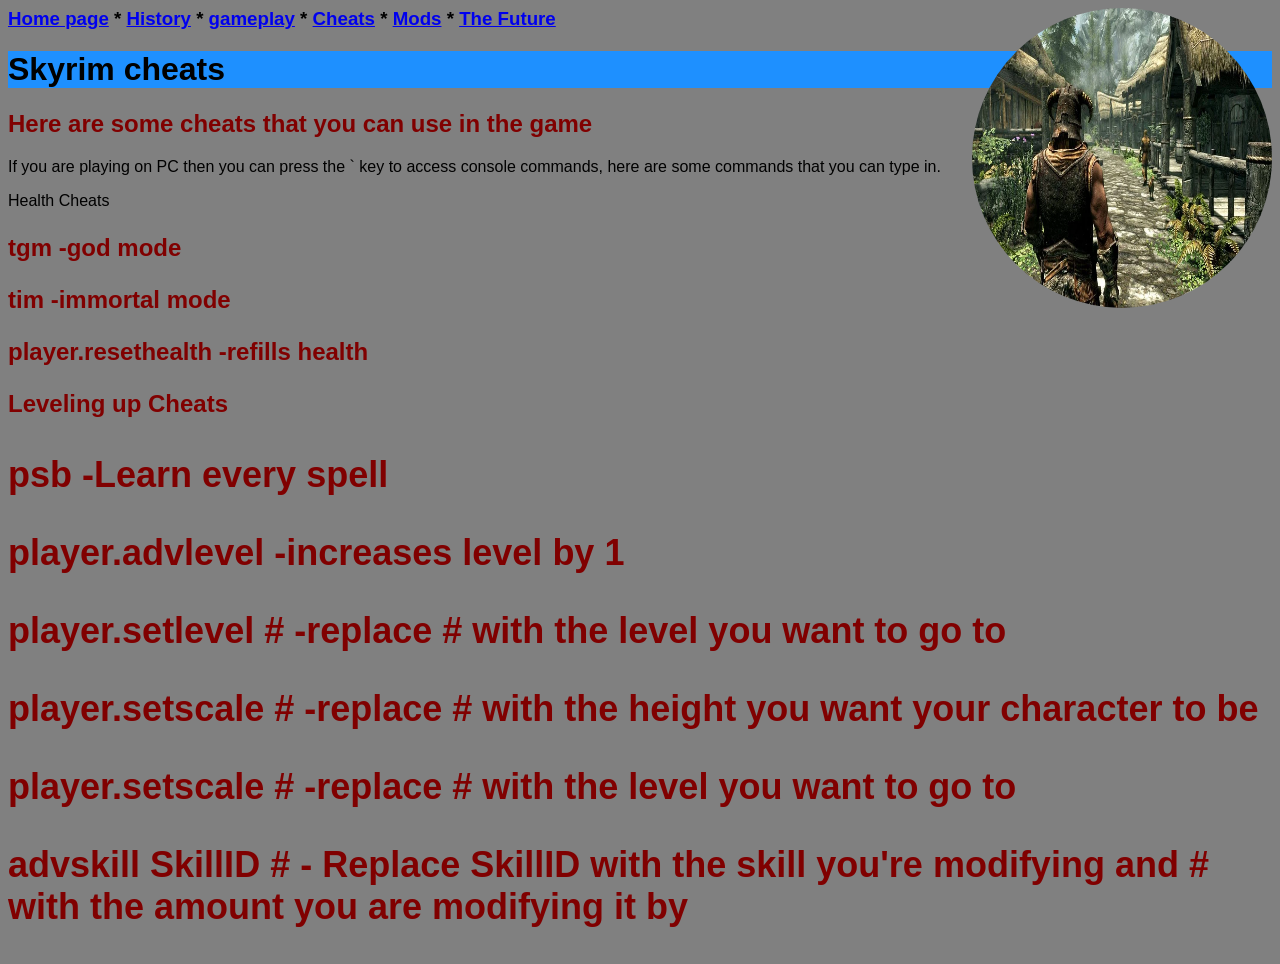
<file: Skyrim cheats.html>
<html>
<head>
<title>Page Title</title>

<link rel="stylesheet" href="stylesheet.css">

<img src="skyrimcheatsimg.webp" alt="skyrim cheats" width = "300" height = "300">

</head>
<body>

<h3>
<a href="Skyrim fan page home page.html">Home page</a> * <a href="skyrim history.html">History</a> * <a href="skyrim gameplay.html"> gameplay</a> * <a href="Skyrim cheats.html">Cheats</a> * <a href="Skyrim mods.html">Mods</a> * <a href="Skyrim future.html"> The Future</a>
<h3/>

<h1 style="background-color:DodgerBlue;" >Skyrim cheats </h1>

<h2 style="color:maroon;">Here are some cheats that you can use in the game</h2>
<p>If you are playing on PC then you can press the ` key to access console commands, here are some commands that you can type in. </p>
<h2style="color:maroon;"> Health Cheats <h2>
<p>tgm -god mode</p>
<p>tim -immortal mode</p>
<p>player.resethealth -refills health</p>
<h2style="color:maroon;"> Leveling up Cheats <h2>
<p>psb -Learn every spell</p>
<p>player.advlevel -increases level by 1</p>
<p>player.setlevel # -replace # with the level you want to go to</p>
<p>player.setscale # -replace # with the height you want your character to be</p>
<p>player.setscale # -replace # with the level you want to go to</p>
<p>advskill SkillID # - Replace SkillID with the skill you're modifying and # with the amount you are modifying it by
</body>
</html>
</file>
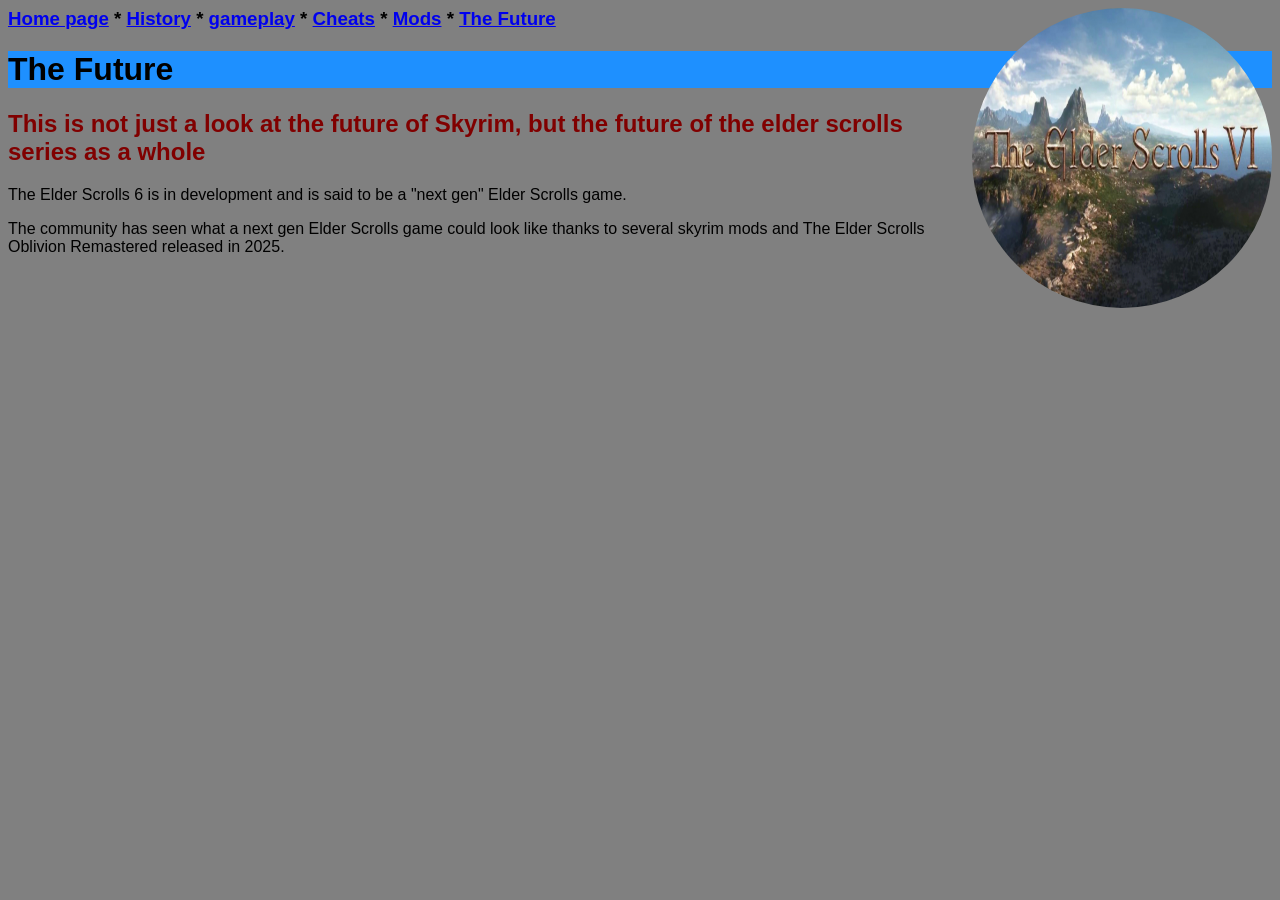
<file: Skyrim future.html>
<html>
<head>
<title>Page Title</title>

<img src="tes6img.jpg" alt="skyrim future" width = "300" height = "300">

<link rel="stylesheet" href="stylesheet.css">

</head>
<body>

<h3>
<a href="Skyrim fan page home page.html">Home page</a> * <a href="skyrim history.html">History</a> * <a href="skyrim gameplay.html"> gameplay</a> * <a href="Skyrim cheats.html">Cheats</a> * <a href="Skyrim mods.html">Mods</a> * <a href="Skyrim future.html"> The Future</a>
<h3/>

<h1 style="background-color:DodgerBlue;" >The Future</h1>

<h2 style="color:maroon;">This is not just a look at the future of Skyrim, but the future of the elder scrolls series as a whole </h2>
<p> The Elder Scrolls 6 is in development and is said to be a "next gen" Elder Scrolls game. </p>
<p>The community has seen what a next gen Elder Scrolls game could look like thanks to several skyrim mods and The Elder Scrolls Oblivion Remastered released in 2025. </p>
</body>
</html>
</file>
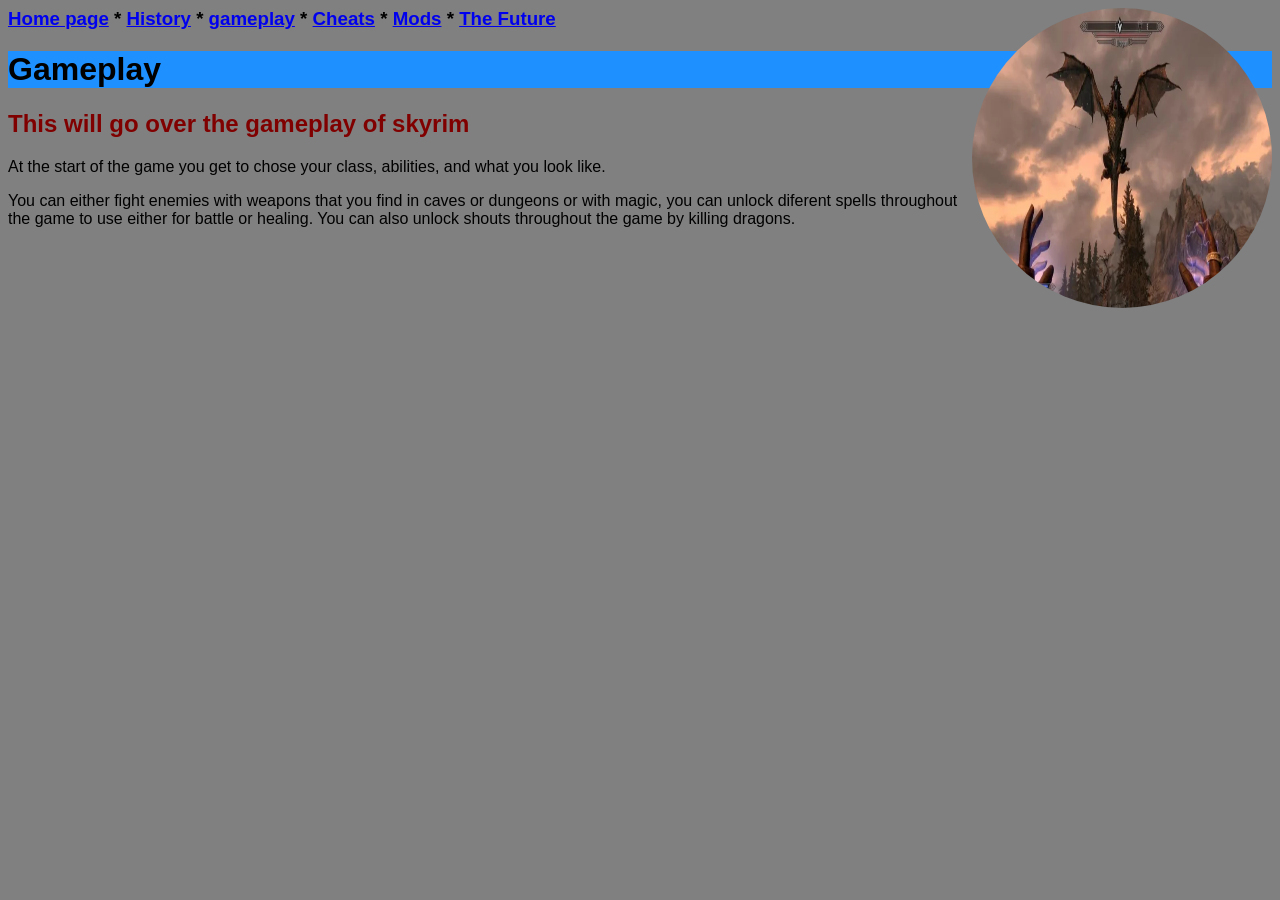
<file: skyrim gameplay.html>
<html>
<head>
<title>Page Title</title>

<img src="skyrimgameplayimg.webp" alt="skyrim gameplay img" width = "300" height = "300">

<link rel="stylesheet" href="stylesheet.css">

</head>
<body>

<h3>
<a href="Skyrim fan page home page.html">Home page</a> * <a href="skyrim history.html">History</a> * <a href="skyrim gameplay.html"> gameplay</a> * <a href="Skyrim cheats.html">Cheats</a> * <a href="Skyrim mods.html">Mods</a> * <a href="Skyrim future.html"> The Future</a>
<h3/>

<h1 style="background-color:DodgerBlue;" >Gameplay </h1>

<h2 style="color:maroon;">This will go over the gameplay of skyrim </h2>
<p>At the start of the game you get to chose your class, abilities, and what you look like. </p>
<p>You can either fight enemies with weapons that you find in caves or dungeons or with magic, you can unlock diferent spells throughout the game to use either for battle or healing. You can also unlock shouts throughout the game by killing dragons. </p>
<P></a>
<p> </p> 
</body>
</html>
</file>
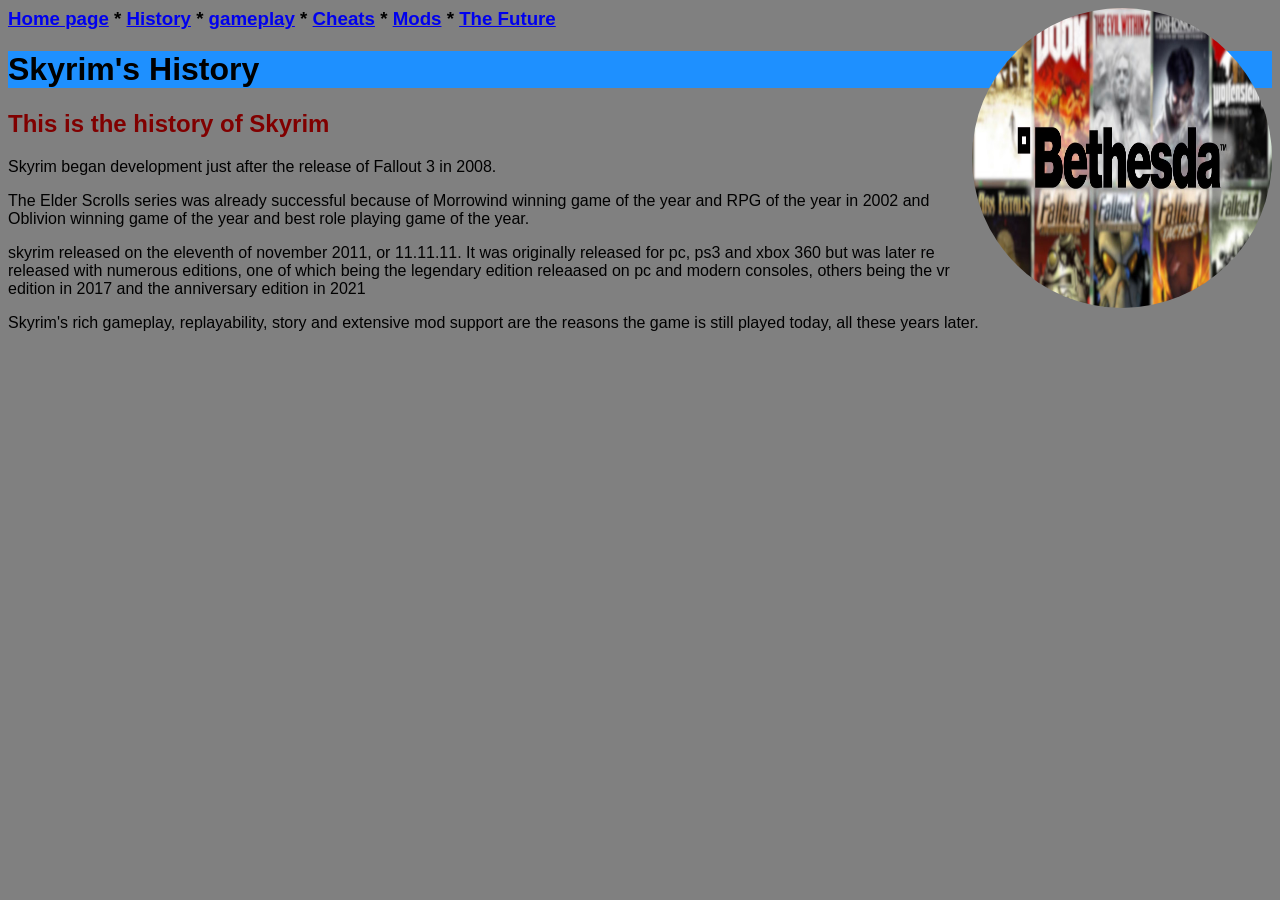
<file: skyrim history.html>
<html>
<head>
<title>Page Title</title>

<img src="bethesda-games-logo-in-front-of-several-bethesda-games.avif" alt="skyrim history" width = "300" height = "300">

<link rel="stylesheet" href="stylesheet.css">

</head>
<body>

<h3>
<a href="Skyrim fan page home page.html">Home page</a> * <a href="skyrim history.html">History</a> * <a href="skyrim gameplay.html"> gameplay</a> * <a href="Skyrim cheats.html">Cheats</a> * <a href="Skyrim mods.html">Mods</a> * <a href="Skyrim future.html"> The Future</a>
<h3/>

<h1 style="background-color:DodgerBlue;" >Skyrim's History </h1>

<h2 style="color:maroon;">This is the history of Skyrim </h2>
<p>Skyrim began development just after the release of Fallout 3 in 2008. </p>
<p>The Elder Scrolls series was already successful because of Morrowind winning game of the year and RPG of the year in 2002 and Oblivion winning game of the year and best role playing game of the year. </p>
<P> skyrim released on the eleventh of november 2011, or 11.11.11. 	It was originally released for pc, ps3 and xbox 360 but was later re released with numerous editions, one of which being the legendary edition releaased on pc and modern consoles, others being the vr edition in 2017 and the anniversary edition in 2021</a>
<p> Skyrim's rich gameplay, replayability, story and extensive mod support are the reasons the game is still played today, all these years later.</p> 
</body>
</html>
</file>
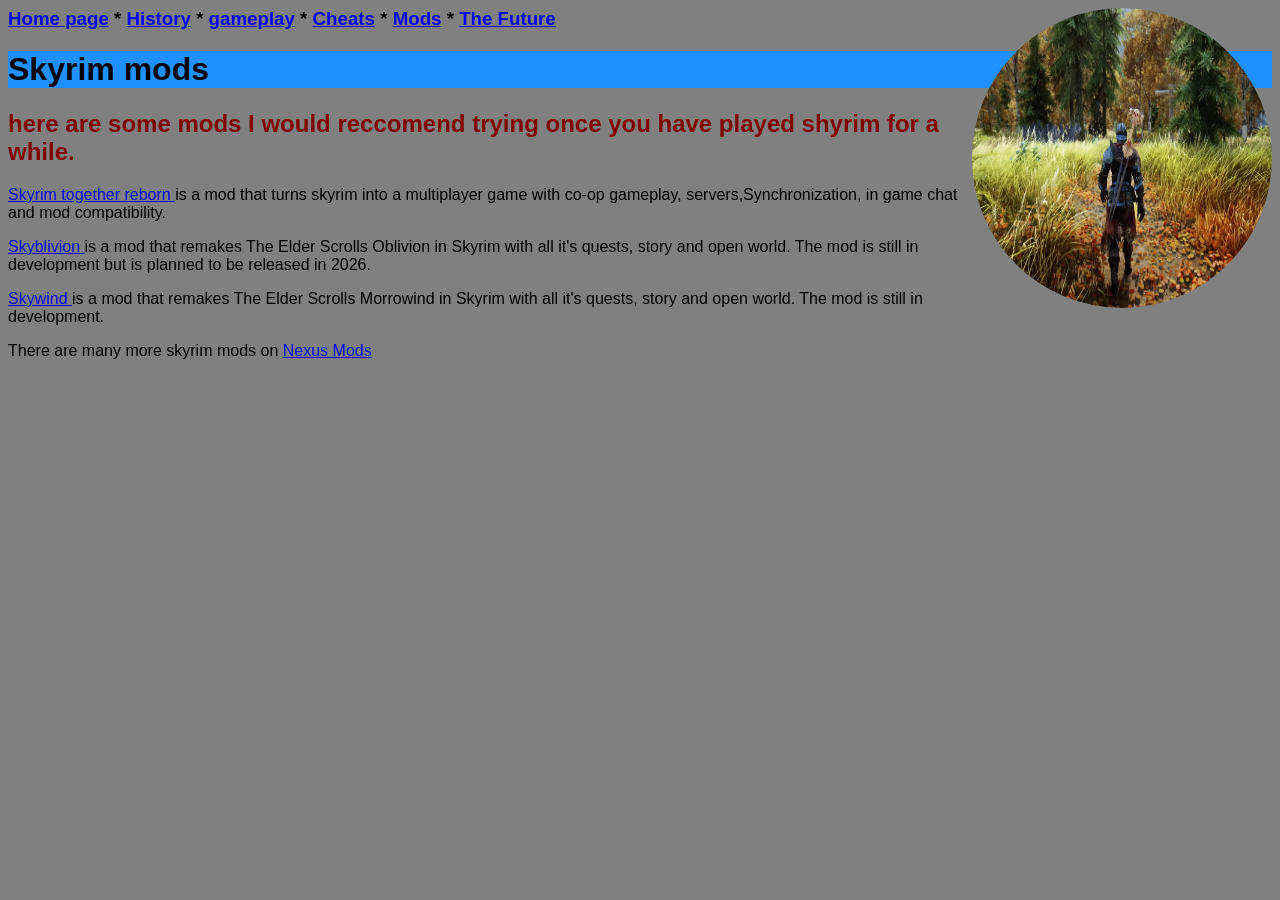
<file: Skyrim mods.html>
<html>
<head>
<title>Page Title</title>

<link rel="stylesheet" href="stylesheet.css">

</head>
<body>

<img src="Skyrim-Special-Edition-500-mods.jpg" alt="skyrim 500 mods" width = "300" height = "300">

<h3>
<a href="Skyrim fan page home page.html">Home page</a> * <a href="skyrim history.html">History</a> * <a href="skyrim gameplay.html"> gameplay</a> * <a href="Skyrim cheats.html">Cheats</a> * <a href="Skyrim mods.html">Mods</a> * <a href="Skyrim future.html"> The Future</a>
<h3/>

<h1 style="background-color:DodgerBlue;" >Skyrim mods </h1>

<h2 style="color:maroon;">here are some mods I would reccomend trying once you have played shyrim for a while. </h2>
<a href=https://www.google.com/url?sa=t&rct=j&q=&esrc=s&source=web&cd=&ved=2ahUKEwjl052s_bqSAxUaTEEAHUvPDFAQFnoECAwQAQ&url=https%3A%2F%2Fwww.nexusmods.com%2Fskyrimspecialedition%2Fmods%2F69993&usg=AOvVaw3kkZH29Raas1nMh3Y-gfVC&opi=89978449 <p>Skyrim together reborn <a/> is a mod that turns skyrim into a multiplayer game with co-op gameplay, servers,Synchronization, in game chat and mod compatibility. </p>
<a href=https://skyblivion.com/ <p> Skyblivion <a/> is a mod that remakes The Elder Scrolls Oblivion in Skyrim with all it's quests, story and open world. The mod is still in development but is planned to be released in 2026. </p>
<a href=https://tesrskywind.com/ <p> Skywind <a/> is a mod that remakes The Elder Scrolls Morrowind in Skyrim with all it's quests, story and open world. The mod is still in development. </p>
<p>There are many more skyrim mods on <a href= https://www.nexusmods.com/games/skyrimspecialedition/mods <a/>Nexus Mods</P>
</body>
</html>
</file>
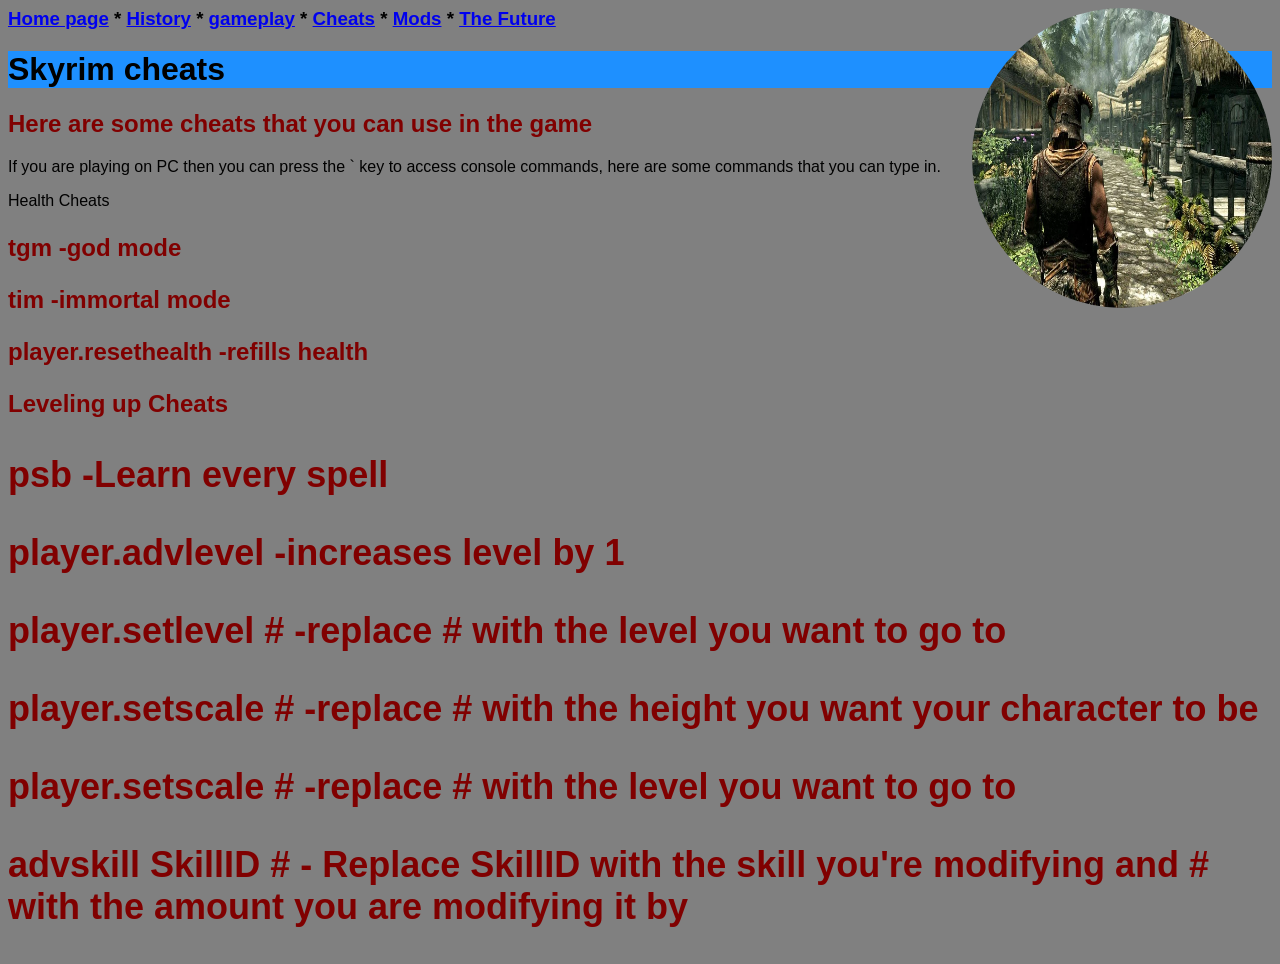
<file: Skyrimcheats.html>
<html>
<head>
<title>Page Title</title>

<link rel="stylesheet" href="stylesheet.css">

<img src="skyrimcheatsimg.webp" alt="skyrim cheats" width = "300" height = "300">

</head>
<body>

<h3>
<a href="index.html">Home page</a> * <a href="skyrimhistory.html">History</a> * <a href="skyrimgameplay.html"> gameplay</a> * <a href="Skyrimcheats.html">Cheats</a> * <a href="Skyrimmods.html">Mods</a> * <a href="Skyrimfuture.html"> The Future</a>
<h3/>

<h1 style="background-color:DodgerBlue;" >Skyrim cheats </h1>

<h2 style="color:maroon;">Here are some cheats that you can use in the game</h2>
<p>If you are playing on PC then you can press the ` key to access console commands, here are some commands that you can type in. </p>
<h2style="color:maroon;"> Health Cheats <h2>
<p>tgm -god mode</p>
<p>tim -immortal mode</p>
<p>player.resethealth -refills health</p>
<h2style="color:maroon;"> Leveling up Cheats <h2>
<p>psb -Learn every spell</p>
<p>player.advlevel -increases level by 1</p>
<p>player.setlevel # -replace # with the level you want to go to</p>
<p>player.setscale # -replace # with the height you want your character to be</p>
<p>player.setscale # -replace # with the level you want to go to</p>
<p>advskill SkillID # - Replace SkillID with the skill you're modifying and # with the amount you are modifying it by
</body>

</html>
</file>
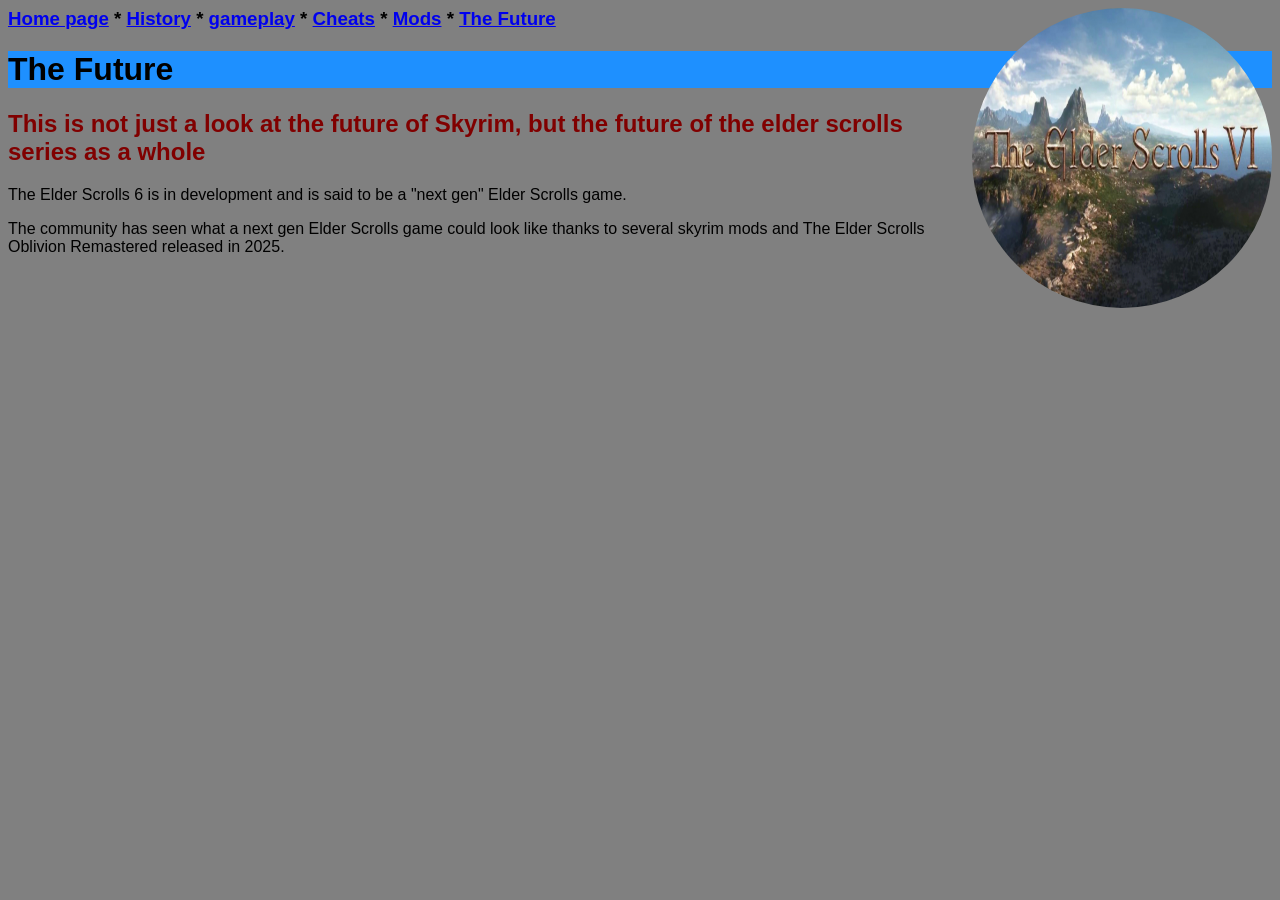
<file: Skyrimfuture.html>
<html>
<head>
<title>Page Title</title>

<img src="tes6img.jpg" alt="skyrim future" width = "300" height = "300">

<link rel="stylesheet" href="stylesheet.css">

</head>
<body>

<h3>
<a href="index.html">Home page</a> * <a href="skyrimhistory.html">History</a> * <a href="skyrimgameplay.html"> gameplay</a> * <a href="Skyrimcheats.html">Cheats</a> * <a href="Skyrimmods.html">Mods</a> * <a href="Skyrimfuture.html"> The Future</a>
<h3/>

<h1 style="background-color:DodgerBlue;" >The Future</h1>

<h2 style="color:maroon;">This is not just a look at the future of Skyrim, but the future of the elder scrolls series as a whole </h2>
<p> The Elder Scrolls 6 is in development and is said to be a "next gen" Elder Scrolls game. </p>
<p>The community has seen what a next gen Elder Scrolls game could look like thanks to several skyrim mods and The Elder Scrolls Oblivion Remastered released in 2025. </p>
</body>

</html>
</file>
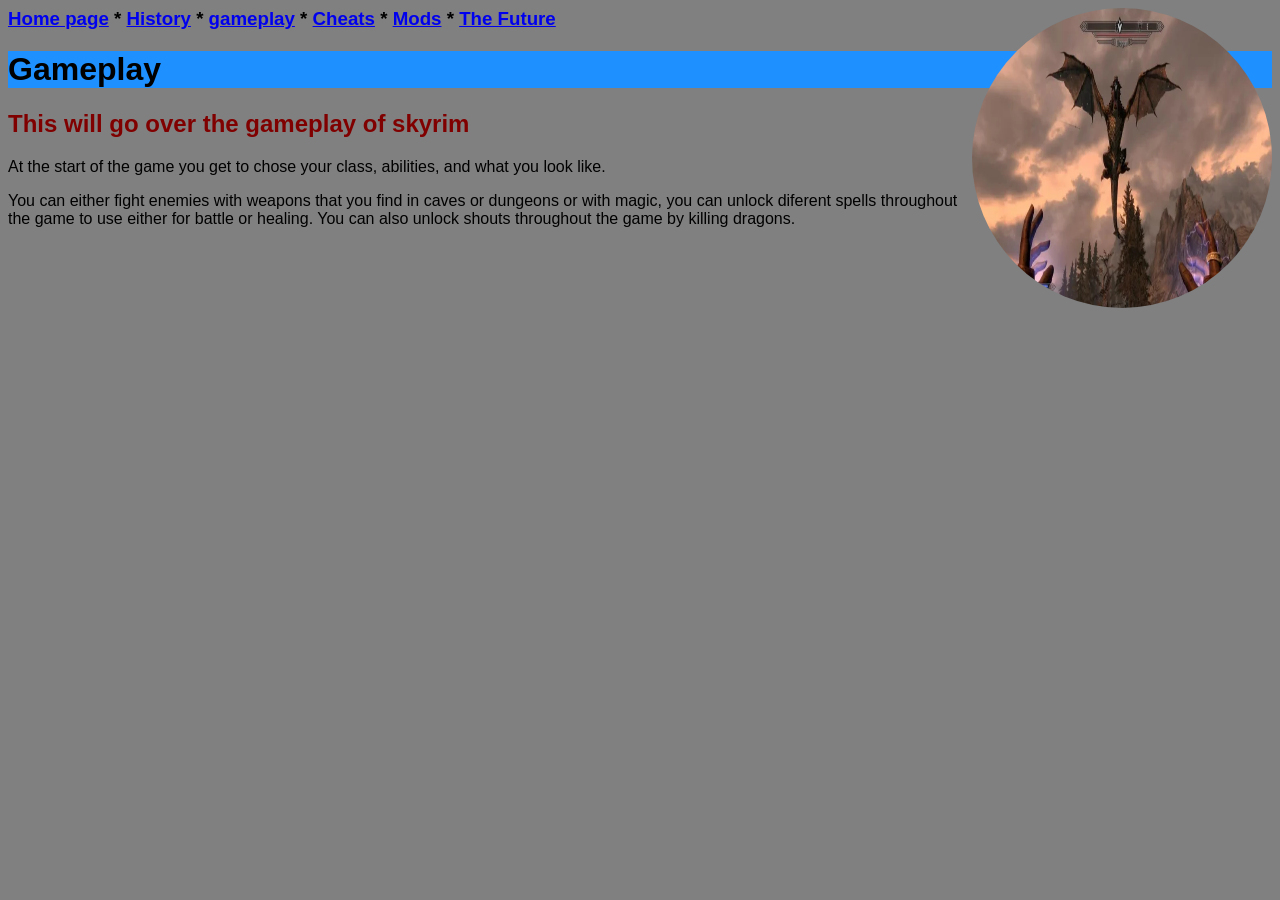
<file: skyrimgameplay.html>
<html>
<head>
<title>Page Title</title>

<img src="skyrimgameplayimg.webp" alt="skyrim gameplay img" width = "300" height = "300">

<link rel="stylesheet" href="stylesheet.css">

</head>
<body>

<h3>
<a href="index.html">Home page</a> * <a href="skyrimhistory.html">History</a> * <a href="skyrimgameplay.html"> gameplay</a> * <a href="Skyrimcheats.html">Cheats</a> * <a href="Skyrimmods.html">Mods</a> * <a href="Skyrimfuture.html"> The Future</a>
<h3/>

<h1 style="background-color:DodgerBlue;" >Gameplay </h1>

<h2 style="color:maroon;">This will go over the gameplay of skyrim </h2>
<p>At the start of the game you get to chose your class, abilities, and what you look like. </p>
<p>You can either fight enemies with weapons that you find in caves or dungeons or with magic, you can unlock diferent spells throughout the game to use either for battle or healing. You can also unlock shouts throughout the game by killing dragons. </p>
<P></a>
<p> </p> 
</body>

</html>
</file>
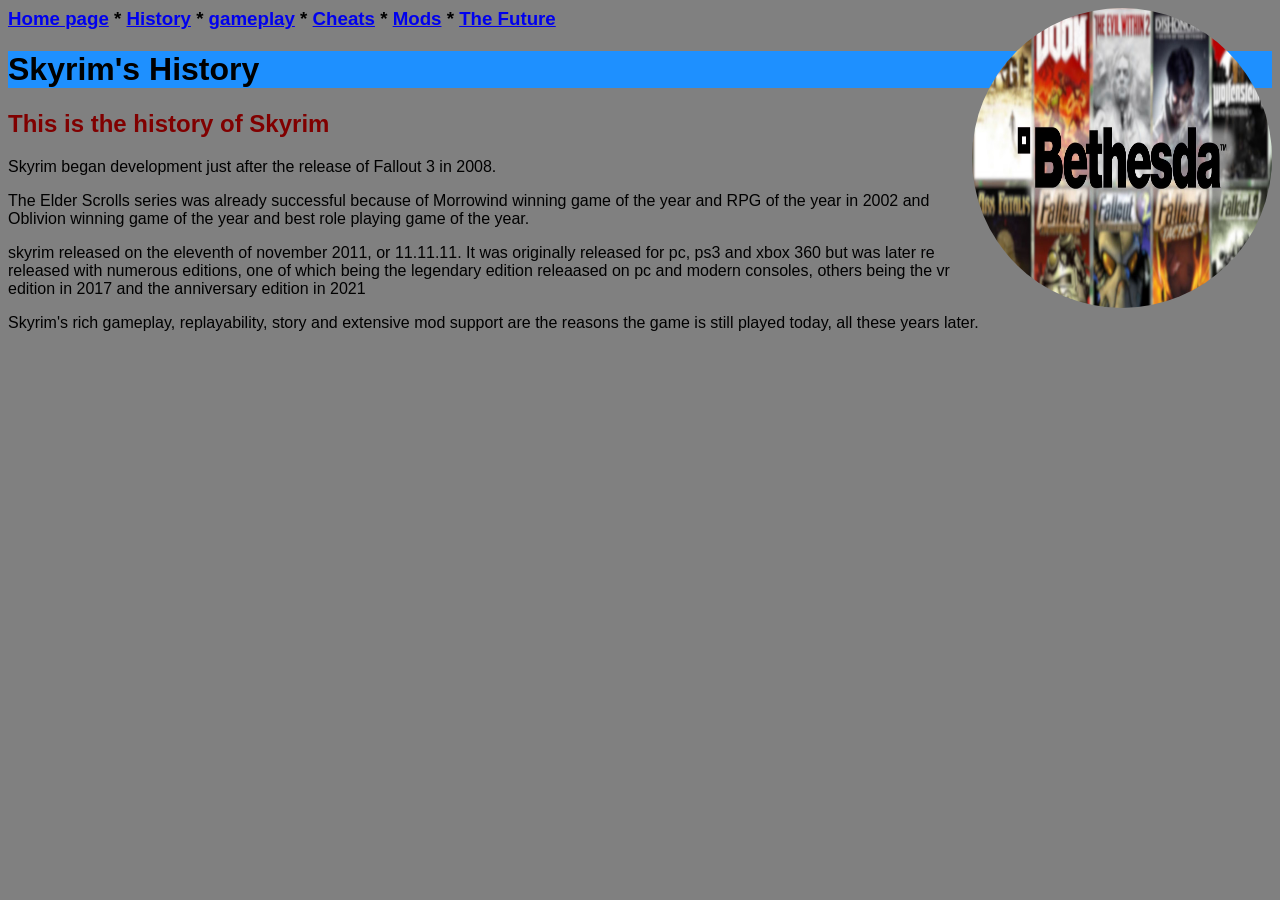
<file: skyrimhistory.html>
<html>
<head>
<title>Page Title</title>

<img src="bethesda-games-logo-in-front-of-several-bethesda-games.avif" alt="skyrim history" width = "300" height = "300">

<link rel="stylesheet" href="stylesheet.css">

</head>
<body>

<h3>
<a href="index.html">Home page</a> * <a href="skyrimhistory.html">History</a> * <a href="skyrimgameplay.html"> gameplay</a> * <a href="Skyrimcheats.html">Cheats</a> * <a href="Skyrimmods.html">Mods</a> * <a href="Skyrimfuture.html"> The Future</a>
<h3/>

<h1 style="background-color:DodgerBlue;" >Skyrim's History </h1>

<h2 style="color:maroon;">This is the history of Skyrim </h2>
<p>Skyrim began development just after the release of Fallout 3 in 2008. </p>
<p>The Elder Scrolls series was already successful because of Morrowind winning game of the year and RPG of the year in 2002 and Oblivion winning game of the year and best role playing game of the year. </p>
<P> skyrim released on the eleventh of november 2011, or 11.11.11. 	It was originally released for pc, ps3 and xbox 360 but was later re released with numerous editions, one of which being the legendary edition releaased on pc and modern consoles, others being the vr edition in 2017 and the anniversary edition in 2021</a>
<p> Skyrim's rich gameplay, replayability, story and extensive mod support are the reasons the game is still played today, all these years later.</p> 
</body>

</html>
</file>
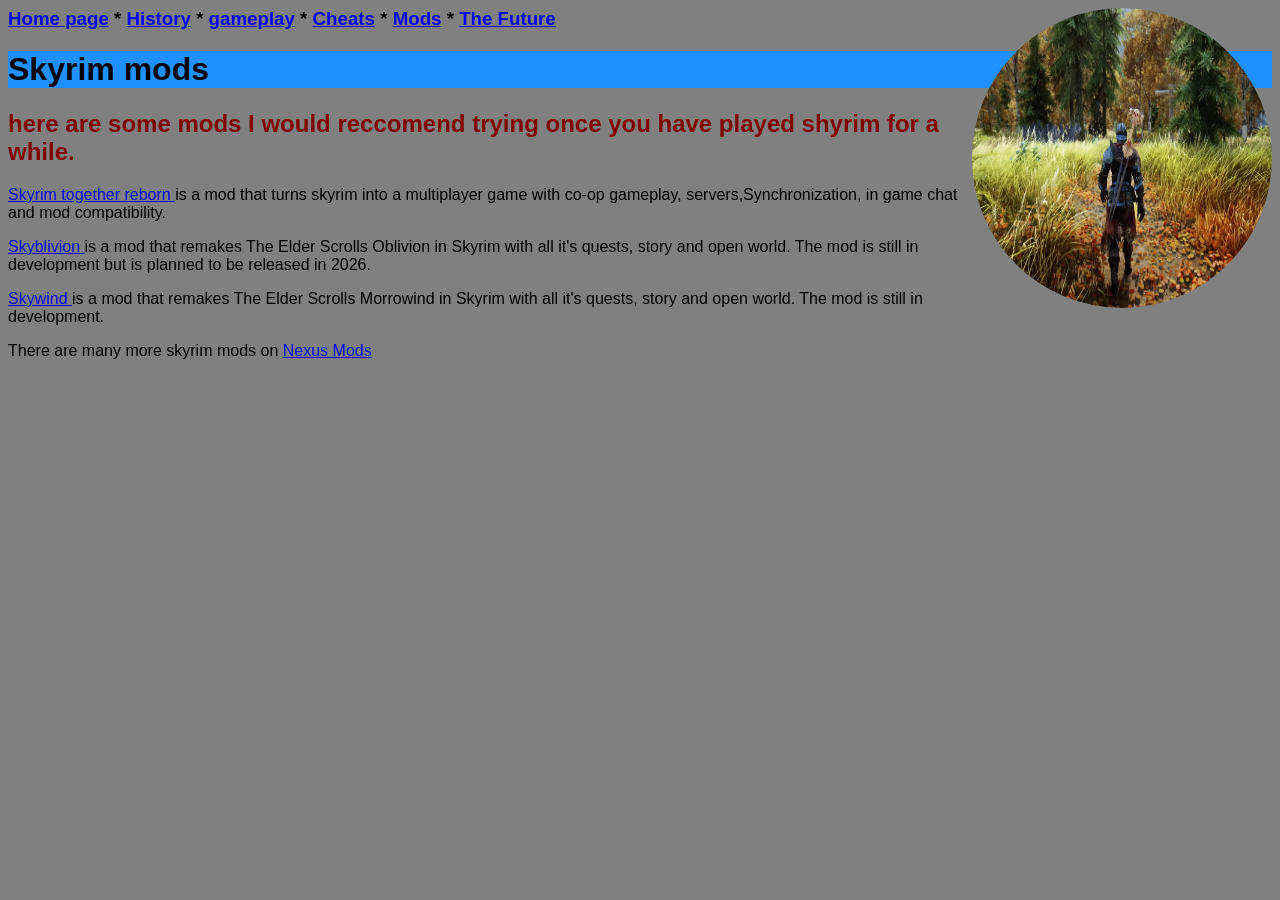
<file: Skyrimmods.html>
<html>
<head>
<title>Page Title</title>

<link rel="stylesheet" href="stylesheet.css">

</head>
<body>

<img src="Skyrim-Special-Edition-500-mods.jpg" alt="skyrim 500 mods" width = "300" height = "300">

<h3>
<a href="index.html">Home page</a> * <a href="skyrimhistory.html">History</a> * <a href="skyrimgameplay.html"> gameplay</a> * <a href="Skyrimcheats.html">Cheats</a> * <a href="Skyrimmods.html">Mods</a> * <a href="Skyrimfuture.html"> The Future</a>
<h3/>

<h1 style="background-color:DodgerBlue;" >Skyrim mods </h1>

<h2 style="color:maroon;">here are some mods I would reccomend trying once you have played shyrim for a while. </h2>
<a href=https://www.google.com/url?sa=t&rct=j&q=&esrc=s&source=web&cd=&ved=2ahUKEwjl052s_bqSAxUaTEEAHUvPDFAQFnoECAwQAQ&url=https%3A%2F%2Fwww.nexusmods.com%2Fskyrimspecialedition%2Fmods%2F69993&usg=AOvVaw3kkZH29Raas1nMh3Y-gfVC&opi=89978449 <p>Skyrim together reborn <a/> is a mod that turns skyrim into a multiplayer game with co-op gameplay, servers,Synchronization, in game chat and mod compatibility. </p>
<a href=https://skyblivion.com/ <p> Skyblivion <a/> is a mod that remakes The Elder Scrolls Oblivion in Skyrim with all it's quests, story and open world. The mod is still in development but is planned to be released in 2026. </p>
<a href=https://tesrskywind.com/ <p> Skywind <a/> is a mod that remakes The Elder Scrolls Morrowind in Skyrim with all it's quests, story and open world. The mod is still in development. </p>
<p>There are many more skyrim mods on <a href= https://www.nexusmods.com/games/skyrimspecialedition/mods <a/>Nexus Mods</P>
</body>

</html>
</file>
<file: stylesheet.css>
body {
	background-color: grey;
	font-family: sans-serif;
}

h1 {
	color: black;
}

h2 {
	color: maroon;
} 

img {

    border-radius: 100%;  
	float: right;
}
</file>
